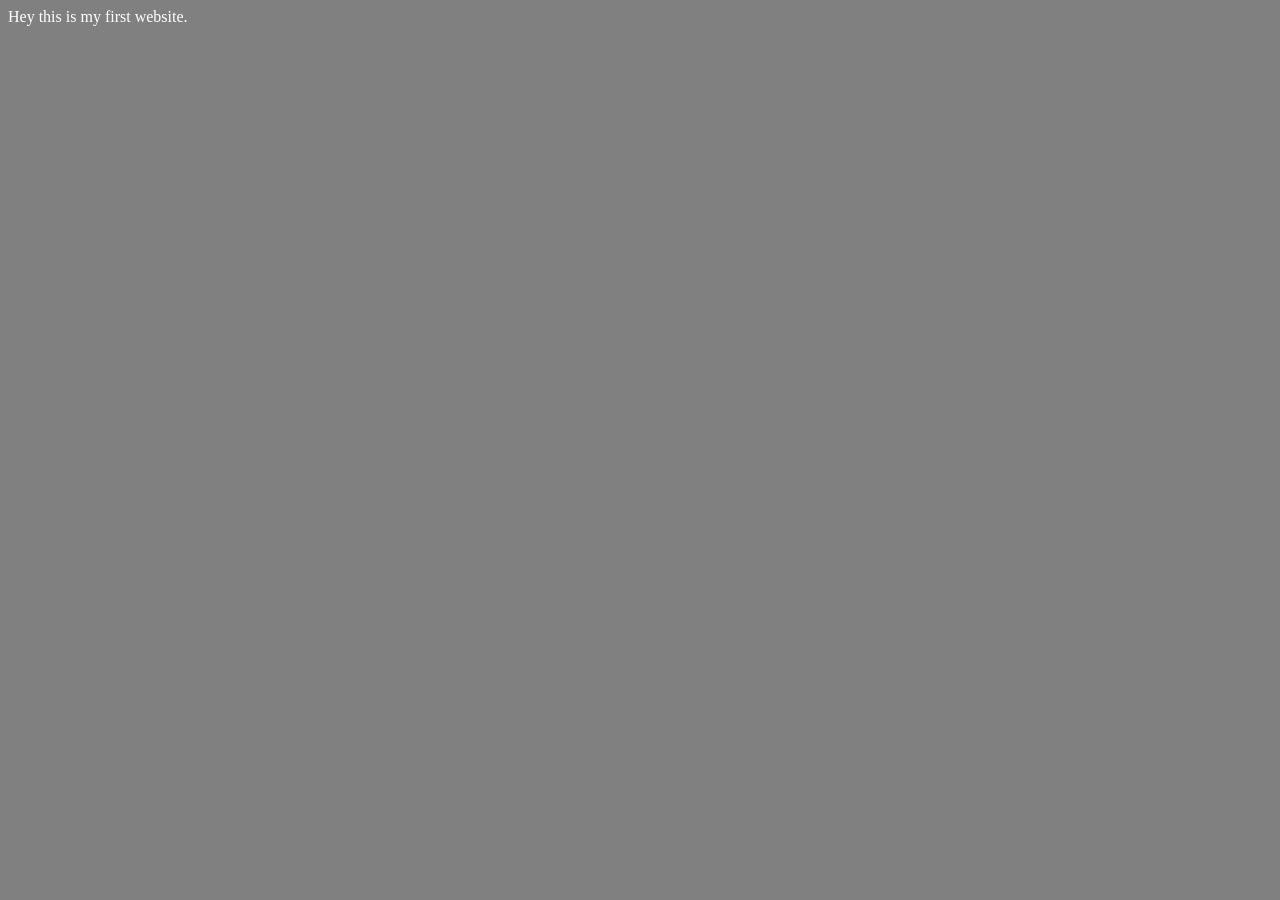
<file: index.html>
<!DOCTYPE html>
<html lang="en">
<head>
    <meta charset="UTF-8">
    <meta name="viewport" content="width=device-width, initial-scale=1.0">
    <title>First Website</title>
    <link rel="stylesheet" href="style.css">
</head>
<body>
    Hey this is my first website.
    <script src="script.js"></script>
</body>
</html>
</file>
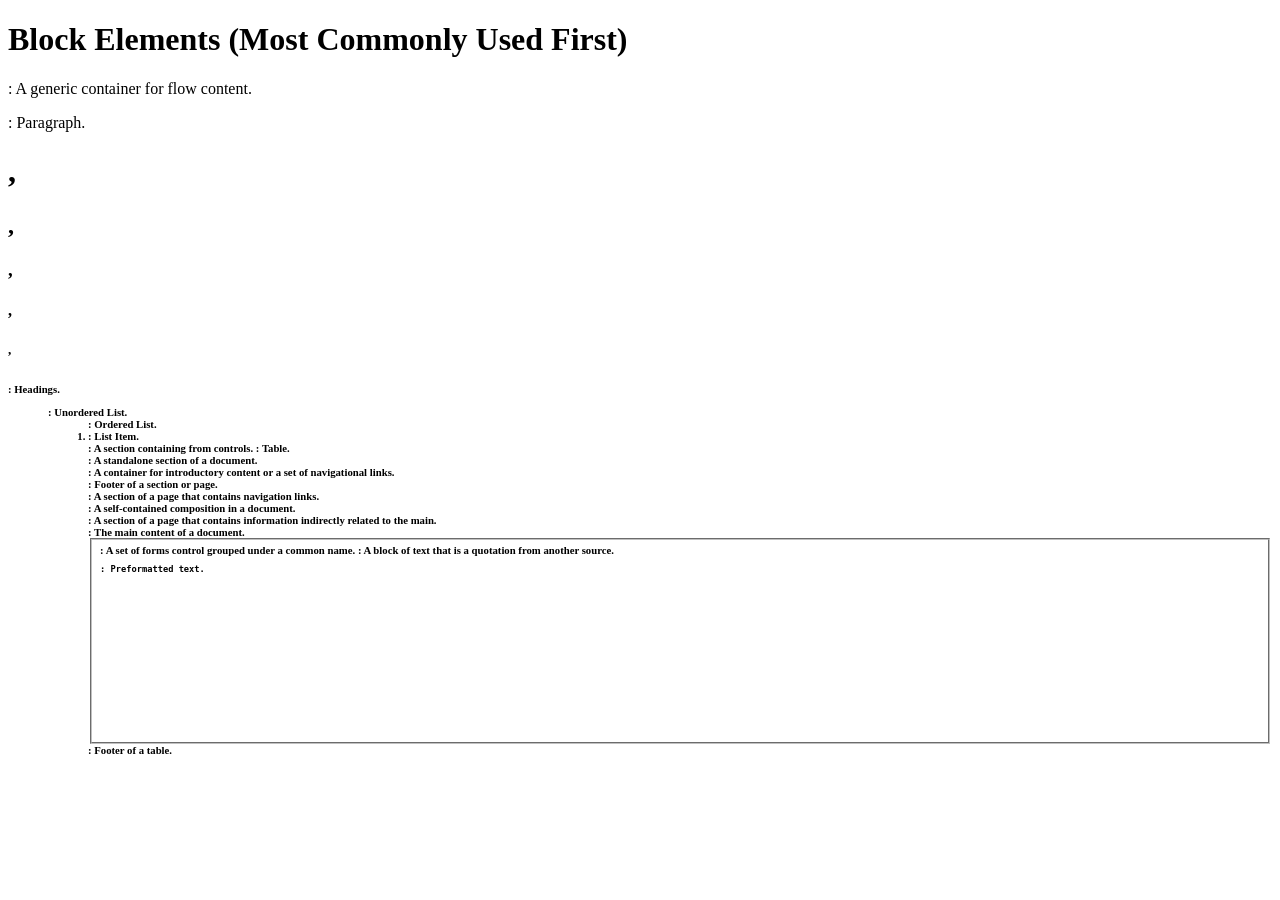
<file: blockelements.html>
<!DOCTYPE html>
<html lang="en">
<head>
    <meta charset="UTF-8">
    <meta name="viewport" content="width=device-width, initial-scale=1.0">
    <title>Block Elements</title>
</head>
<body>
    <h1>Block Elements (Most Commonly Used First)</h1>
    <div>: A generic container for flow content.
    <p>: Paragraph.
    <h1>, <h2>, <h3>, <h4>, <h5>, <h6>: Headings.
    <ul>: Unordered List.
    <ol>: Ordered List.
    <li>: List Item.
    <form>: A section containing from controls.
    <table>: Table.
    <section>: A standalone section of a document.
    <header>: A container for introductory content or a set of navigational links.
    <footer>: Footer of a section or page.
    <nav>: A section of a page that contains navigation links.
    <article>: A self-contained composition in a document.
    <aside>: A section of a page that contains information indirectly related to the main.
    <main>: The main content of a document.
    <fieldset>: A set of forms control grouped under a common name.
    <blackquote>: A block of text that is a quotation from another source.
    <pre>: Preformatted text.
    <canvas>: A container used to draw graphics via Javascript.
    <dl>: Description List.
    <dt>: Term in a description list.
    <dd>: Description in a description list.
    <figure>: Any content that is referenced from the main content.
    <figcaption>: A caption for a <figure> element.
    <address>: Contact information for the author or owner of the document.
    <hr>: A thematic break or a horizontal rule.
    <tfoot>: Footer of a table.
</body>
</html>
</file>
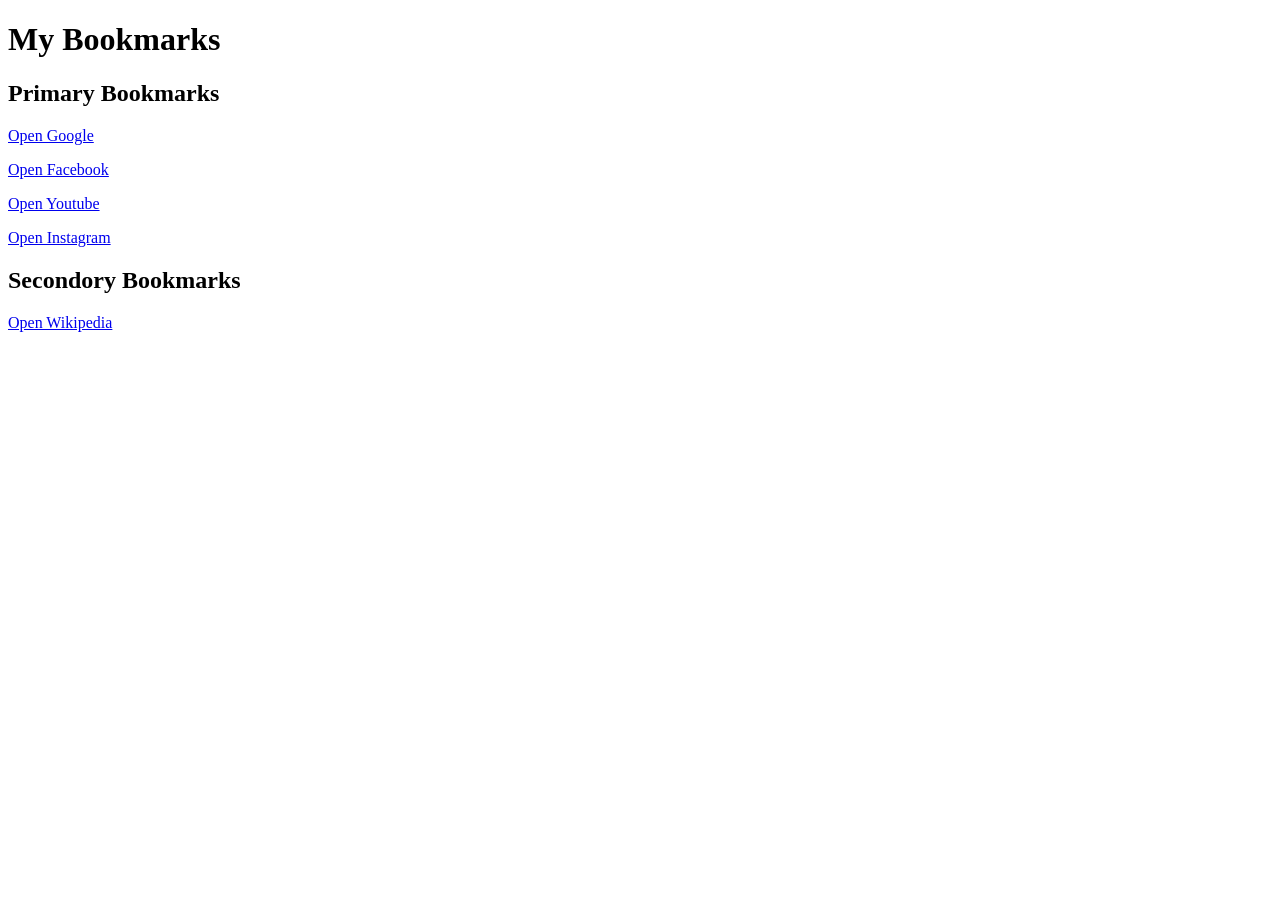
<file: bookmarkmanager.html>
<!DOCTYPE html>
<html lang="en">
<head>
    <meta charset="UTF-8">
    <meta name="viewport" content="width=device-width, initial-scale=1.0">
    <title>Bookmark Manager</title>
</head>
<body>
    <h1>My Bookmarks</h1>
    <h2>Primary Bookmarks</h2>
    <p><a target=_blank href="https://www.google.com">Open Google</a></p>
    <p><a target=_blank href="https://www.facebook.com">Open Facebook</a></p>
    <p><a target=_blank href="https://www.youtube.com">Open Youtube</a></p>
    <p><a target=_blank href="https://instagram.com">Open Instagram</a></p>
    <h2>Secondory Bookmarks</h2>
    <p><a target=_blank href="https://www.wikipedia.com">Open Wikipedia</a></p>
</body>
</html>
</file>
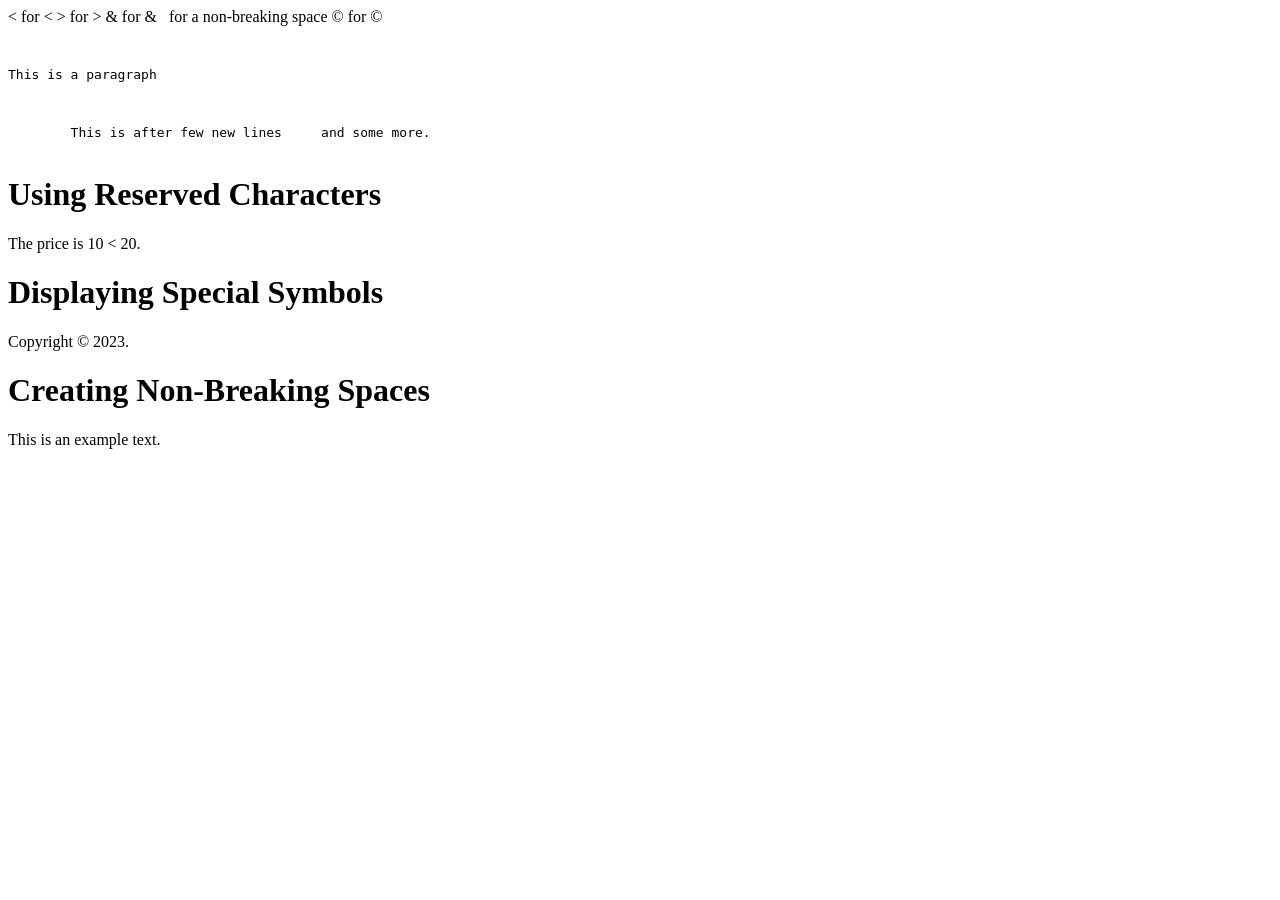
<file: entities.html>
<!DOCTYPE html>
<html lang="en">
<head>
    <meta charset="UTF-8">
    <meta name="viewport" content="width=device-width, initial-scale=1.0">
    <title>Entities</title>
</head>
<body>
    &lt;  for <
    &gt;  for >
    &amp; for &
    &nbsp; for a non-breaking space
    &copy; for ©
    <pre>
        <p>This is a paragraph</p>

        This is after few new lines     and some more.
    </pre>
    <h1>Using Reserved Characters</h1>
    <p>The price is 10 &lt; 20.</p>
    <h1>Displaying Special Symbols</h1>
    <p>Copyright &copy; 2023.</p>
    <h1>Creating Non-Breaking Spaces</h1>
    <p>This is an example&nbsp;text.</p>
</body>
</html>
</file>
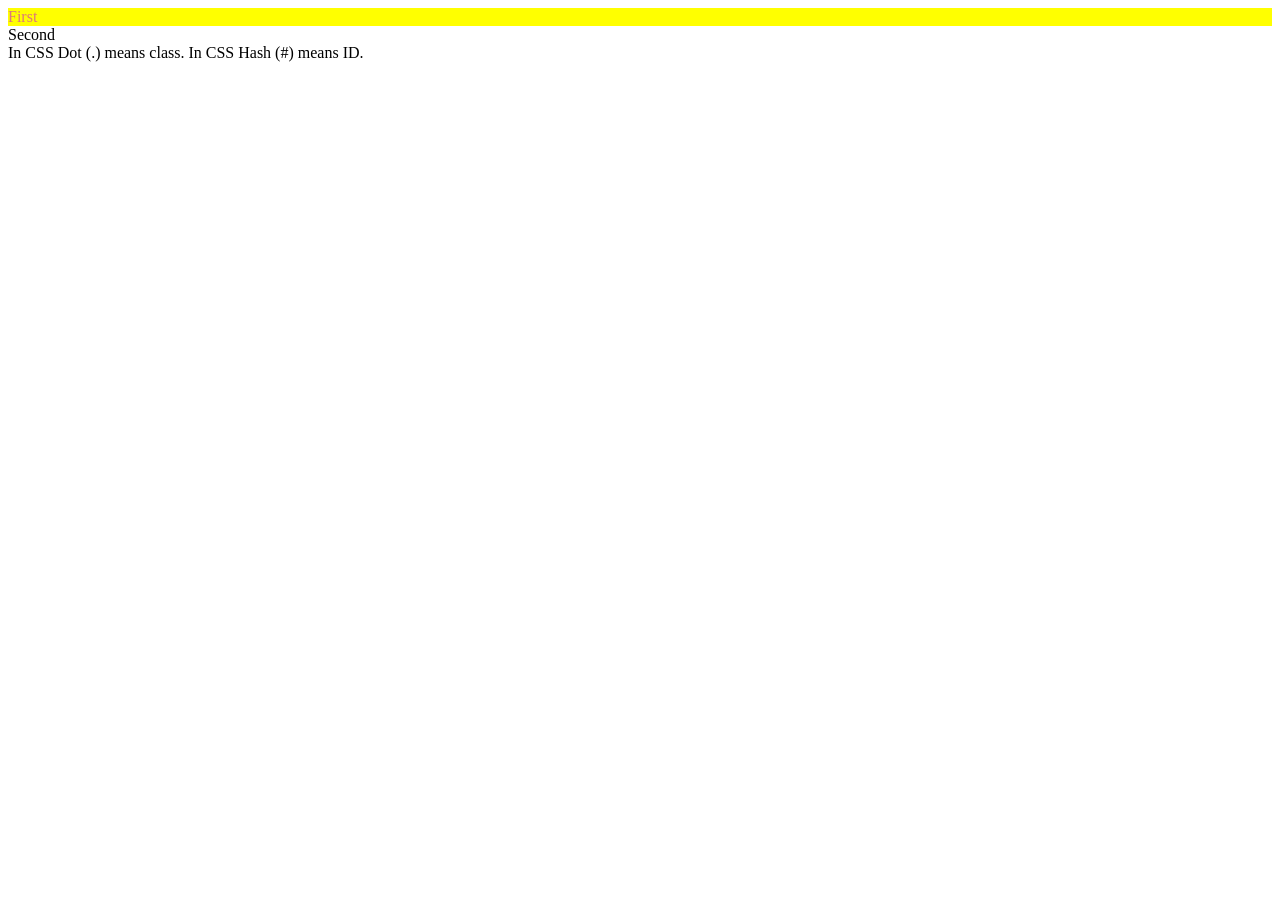
<file: idandclasses.html>
<!DOCTYPE html>
<html lang="en">
<head>
    <meta charset="UTF-8">
    <meta name="viewport" content="width=device-width, initial-scale=1.0">
    <title>ID and Classses</title>
    <link rel="stylesheet" href="style3.css">
</head>
<body>
    <div id="firstdiv" class="red bg-yellow">First</div>
    <div id="seconddiv">Second</div>
    <span class="red"></span>
    In CSS Dot (.) means class.
    In CSS Hash (#) means ID.
</body>
</html>
</file>
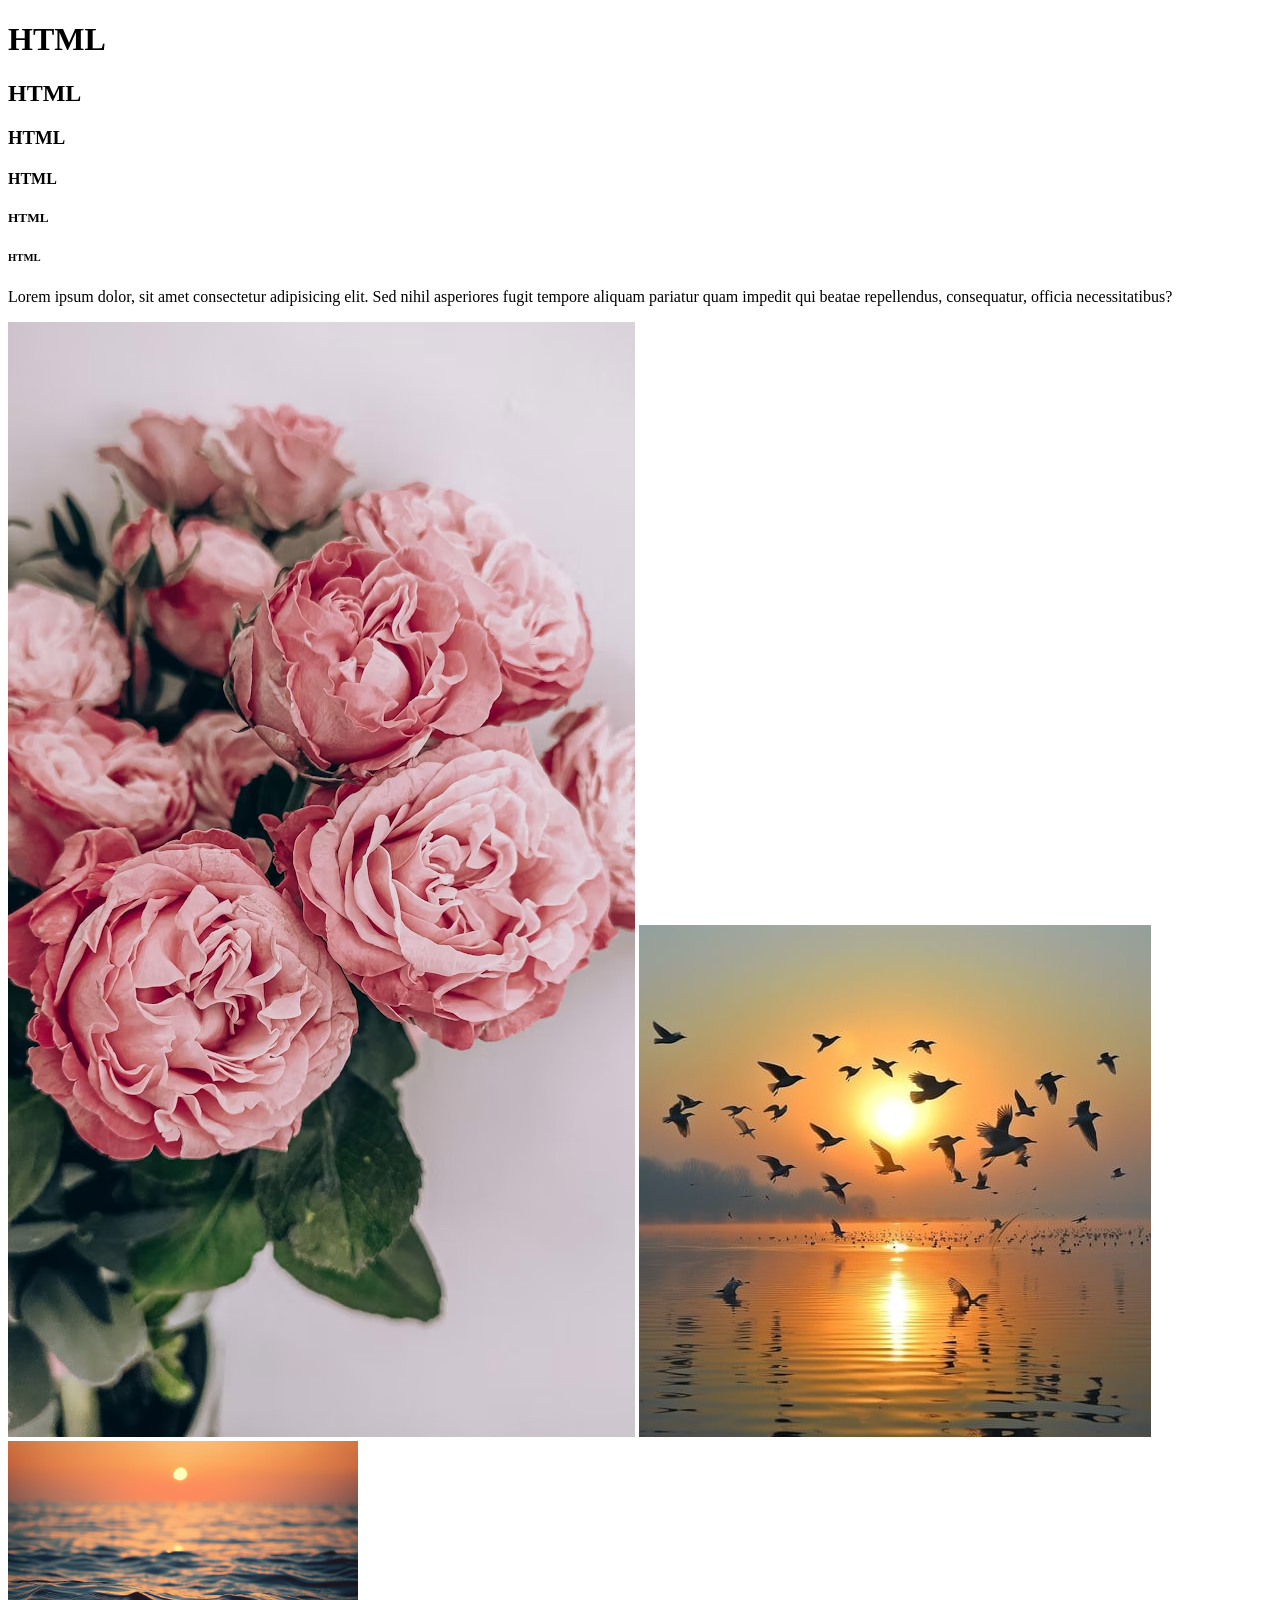
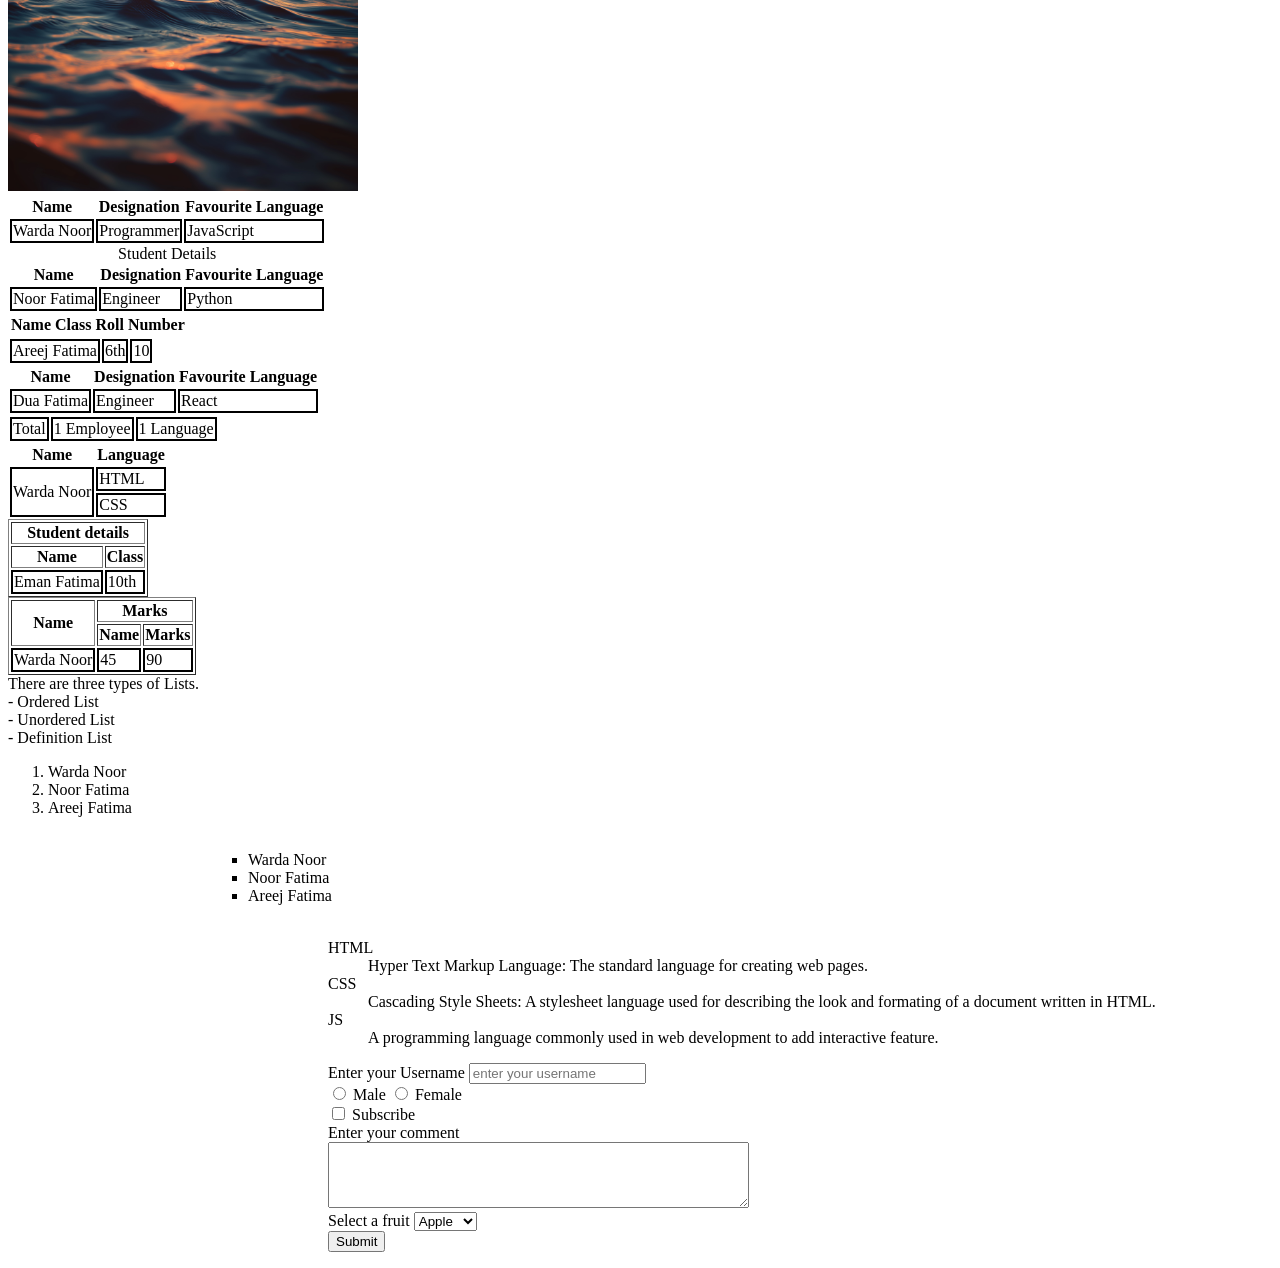
<file: index1.html>
<!DOCTYPE html>
<html lang="en">
<head>
    <meta charset="UTF-8">
    <meta name="viewport" content="width=device-width, initial-scale=1.0">
    <title>HTML Tags</title>
    <link rel="stylesheet" href="style1.css">
</head>
<body>
    <!-- Headings -->
    <h1>HTML</h1>
    <h2>HTML</h2>
    <h3>HTML</h3>
    <h4>HTML</h4>
    <h5>HTML</h5>
    <h6>HTML</h6>
    <!-- Paragraph -->
    <p>Lorem ipsum dolor, sit amet consectetur adipisicing elit. Sed nihil asperiores fugit tempore aliquam pariatur quam impedit qui beatae repellendus, consequatur, officia necessitatibus?</p>
    <!-- Images -->
    <img src="photo-1582794543139-8ac9cb0f7b11.avif" alt="Flower Image">
    <img src="sunrise-bird-flight-stockcake.jpg" alt="Bird Image">
    <img width="350" src="detailed-shot-of-ripples-at-sunset-picjumbo-com.jpeg" alt="Nature Image">
    <br>
    <!-- Tables -->
     <table>
        <tr>
            <th>Name</th>
            <th>Designation</th>
            <th>Favourite Language</th>
        </tr>
        <tr>
            <td>Warda Noor</td>
            <td>Programmer</td>
            <td>JavaScript</td>
        </tr>
     </table>
     <!-- Table Caption -->
      <table>
        <caption>Student Details</caption>
        <tr>
            <th>Name</th>
            <th>Designation</th>
            <th>Favourite Language</th>
        </tr>
        <tr>
            <td>Noor Fatima</td>
            <td>Engineer</td>
            <td>Python</td>
        </tr>
     </table>
     <!-- Table Header -->
      <table>
        <thead>
            <tr>
                <th>Name</th>
                <th>Class</th>
                <th>Roll Number</th>
            </tr>
        </thead>
      </table>
      <!-- Table body -->
       <table>
        <tbody>
            <tr>
                <td>Areej Fatima</td>
                <td>6th</td>
                <td>10</td>
            </tr>
        </tbody>
       </table>
       <!-- Final Table Data -->
        <table>
            <thead>
                <tr>
                    <th>Name</th>
                    <th>Designation</th>
                    <th>Favourite Language</th>
                </tr>
            </thead>
            <tbody>
                <tr>
                    <td>Dua Fatima</td>
                    <td>Engineer</td>
                    <td>React</td>
                </tr>
            </tbody>
        </table>
        <!-- Table Footer -->
         <table>
            <tfoot>
                <tr>
                    <td>Total </td>
                    <td>1 Employee</td>
                    <td>1 Language</td>
                </tr>
            </tfoot>
         </table>
         <!-- Table rowspan -->
          <table>
            <tr>
                <th>Name</th>
                <th>Language</th>
            </tr>
            <tr>
                <td rowspan="2">Warda Noor</td>
                <td>HTML</td>
            </tr>
            <tr>
                <td>CSS</td>
            </tr>
          </table>
          <!-- Table Colspan -->
           <table border="1">
            <tr>
                <th colspan="2">Student details</th>
            </tr>
            <tr>
                <th>Name</th>
                <th>Class</th>
            </tr>
            <tr>
                <td>Eman Fatima</td>
                <td>10th</td>
            </tr>
           </table>
           <!-- Rowspan + Colspan -->
            <table border="1">
                <tr>
                    <th rowspan="2">Name</th>
                    <th colspan="2">Marks</th>
                </tr>
                <tr>
                    <th>Name</th>
                    <th>Marks</th>
                </tr>
                <tr>
                    <td>Warda Noor</td>
                    <td>45</td>
                    <td>90</td>
                </tr>
            </table>
    <!-- Lists -->
     There are three types of Lists.
    <br>
    - Ordered List
    <br>
    - Unordered List
    <br>
    - Definition List
    <br>
    <!-- Ordered List -->
     <ol> 
        <li>Warda Noor</li>
        <li>Noor Fatima</li>
        <li>Areej Fatima</li>
     </ol>
     <!-- Ordered List Types -->
      <ol>
        <ol type="I">
        <ol type="i">
        <ol type="1">
        <ol type="a">
        <ol type="A">
      </ol>
     <br>
     <!-- Unordered List -->
      <ul>
        <li>Warda Noor</li>
        <li>Noor Fatima</li>
        <li>Areej Fatima</li>
      </ul>
      <br>
      <!-- Unordered List Types -->
       <ul>
       <ul type="disc">
       <ul type="square">
       <ul type="circle">
       </ul>
      <!-- Definition List -->
       <dl>
        <dt>HTML</dt>
        <dd>Hyper Text Markup Language: The standard language for creating web pages.</dd>
        <dt>CSS</dt>
        <dd>Cascading Style Sheets: A stylesheet language used for describing the look and formating of a document written in HTML.</dd>
        <dt>JS</dt>
        <dd>A programming language commonly used in web development to add interactive feature.</dd>
       </dl>
       <!-- Forms -->
        <form action="submit.php" method="post">
            <!-- Text Input Field -->
            <div>
                <label for="username">Enter your Username</label>
                <input type="text" id="username" name="username" placeholder="enter your username">
            </div>
            <!-- Gender Selection (Radio Buttons) -->
            <div>
                <input type="radio" id="male" name="gender" value="male"> 
                <label for="male">Male</label> 
                <input type="radio" id="female" name="gender" value="female"> <label for="female">Female</label>
            </div>
            <!-- Subscribe Option (Checkbox) -->
            <div>
                <input type="checkbox" id="subscribe" name="subscribe" value="yes">
                <label for="subscribe">Subscribe</label>
            </div>
            <!-- Comment Box (Textarea) -->
            <div>
                <label for="comment">Enter your comment</label>
                <br>
                <textarea id="comment" name="comment" rows="4" cols="50"></textarea>
            </div>
            <!-- Fruit Selection (Dropdown) -->
            <div>
                <label for="fruits">Select a fruit</label>
                <select id="fruits" name="fruits">
                <option value="apple">Apple</option>
                <option value="mango">Mango</option>
                <option value="cherry">Cherry</option>
                </select>
            </div>
            <!-- Submit Button -->
            <div>
                <input type="submit" value="Submit">
            </div>
        </form>
    </body>
</html>
</file>
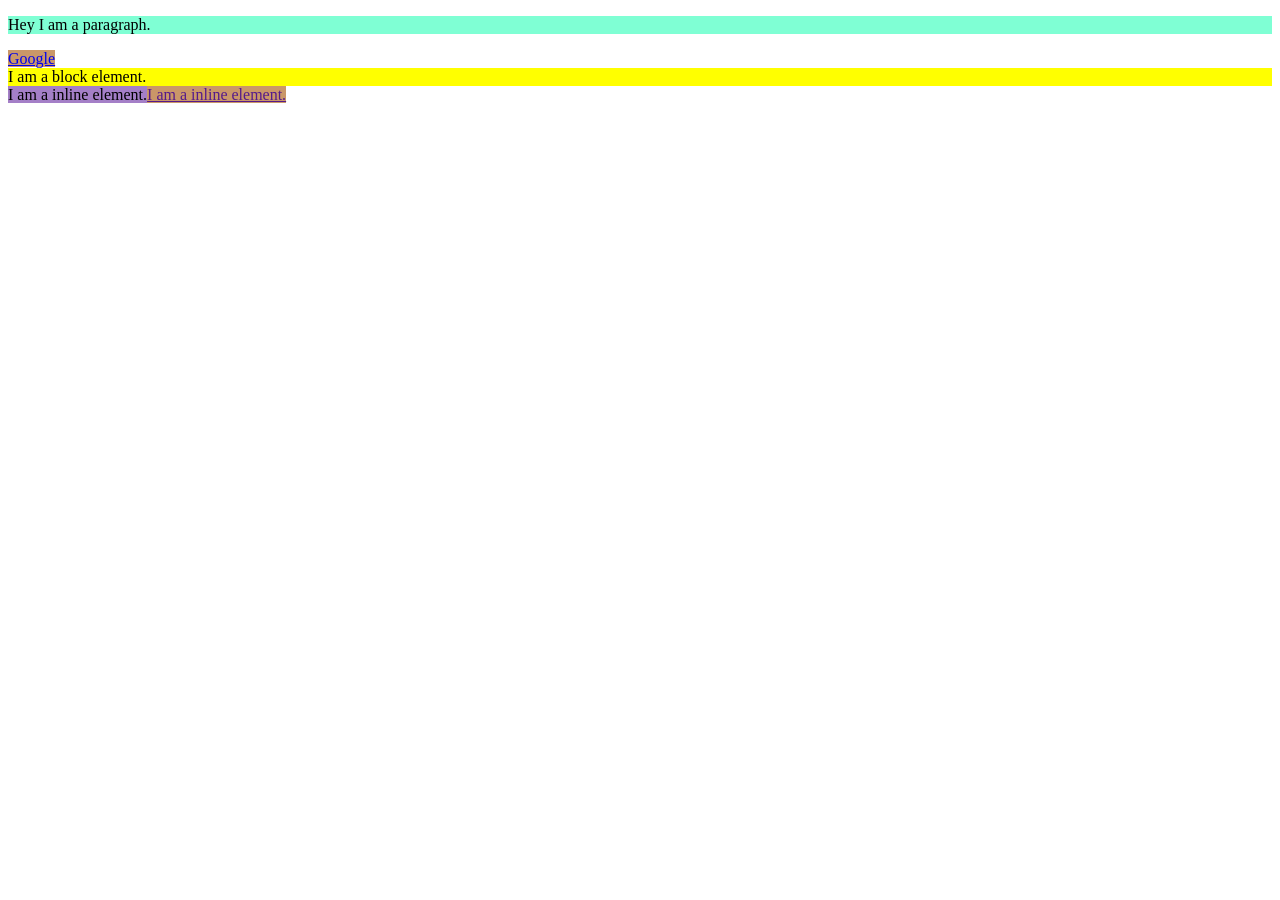
<file: inlineandblockelements.html>
<!DOCTYPE html>
<html lang="en">
<head>
    <meta charset="UTF-8">
    <meta name="viewport" content="width=device-width, initial-scale=1.0">
    <title>Inline and Block Elements</title>
    <link rel="stylesheet" href="style2.css">
</head>
<body>
    <p>Hey I am a paragraph.</p>
    <a href="https://www.google.com">Google</a>
    <div>I am a block element.</div>
    <span>I am a inline element.</span><a href="">I am a inline element.</a>
</body>
</html>
</file>
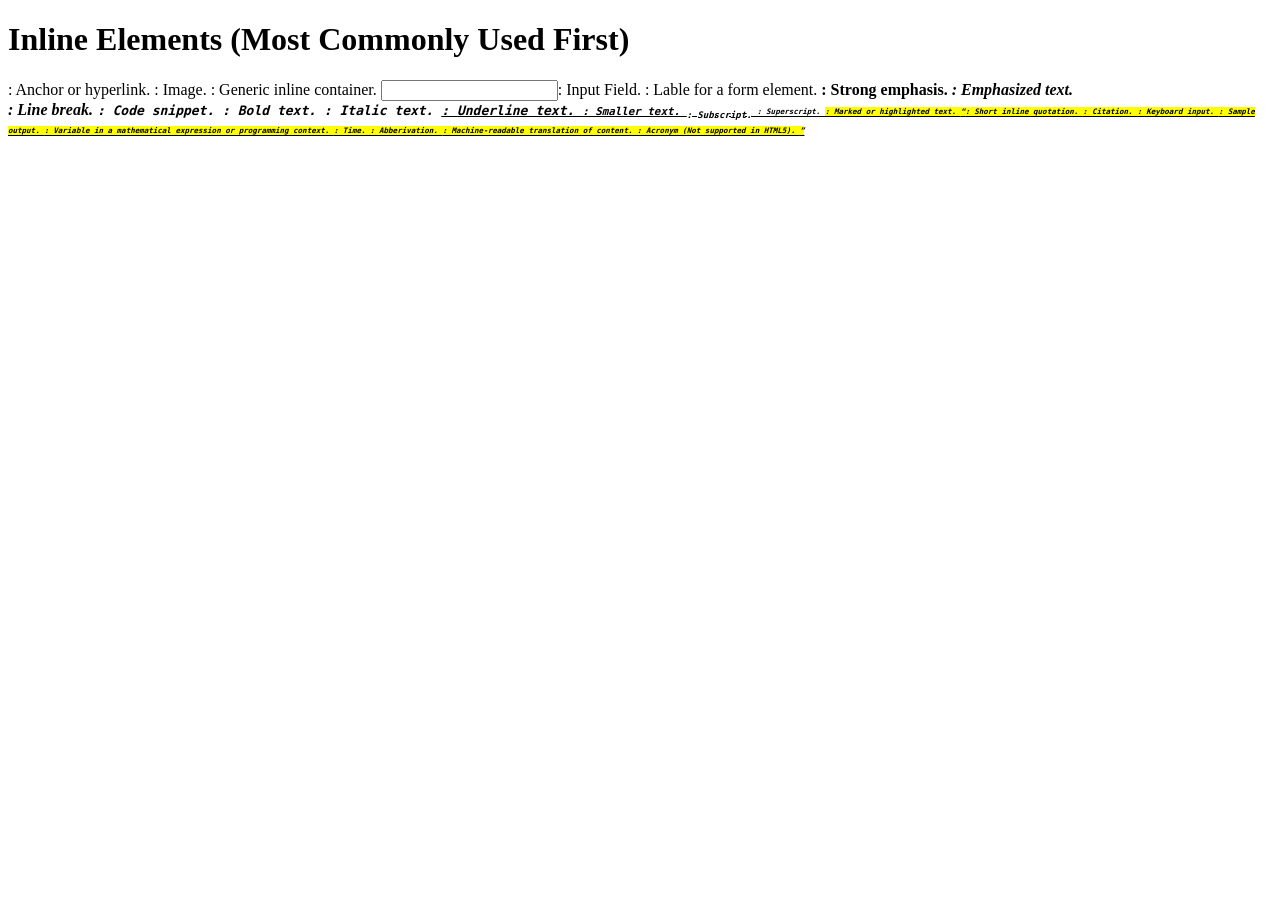
<file: inlineelements.html>
<!DOCTYPE html>
<html lang="en">
<head>
    <meta charset="UTF-8">
    <meta name="viewport" content="width=device-width, initial-scale=1.0">
    <title>Inline Elements</title>
</head>
<body>
    <h1>Inline Elements (Most Commonly Used First)</h1>
    <a>: Anchor or hyperlink.
    <img>: Image.
    <span>: Generic inline container.
    <input>: Input Field.
    <label>: Lable for a form element.
    <strong>: Strong emphasis.
    <em>: Emphasized text.
    <br>: Line break.
    <code>: Code snippet.
    <b>: Bold text.
    <i>: Italic text.
    <u>: Underline text.
    <small>: Smaller text.
    <sub>: Subscript.
    <sup>: Superscript.
    <mark>: Marked or highlighted text.
    <q>: Short inline quotation.
    <cite>: Citation.
    <kbd>: Keyboard input.
    <samp>: Sample output.
    <var>: Variable in a mathematical expression or programming context.
    <time>: Time.
    <abbr>: Abberivation.
    <data>: Machine-readable translation of content.
    <acronym>: Acronym (Not supported in HTML5).
</body>
</html>
</file>
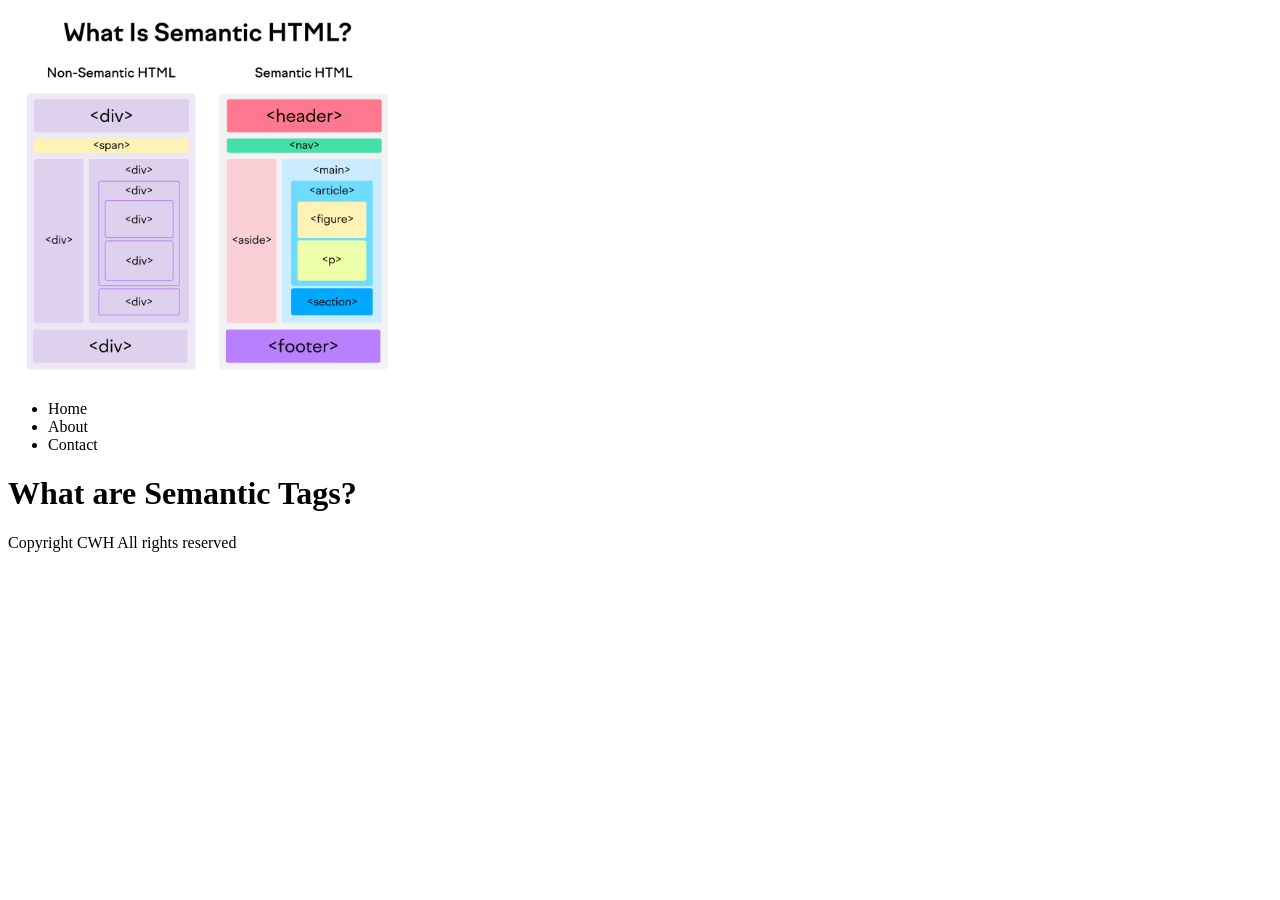
<file: semantictags.html>
<!DOCTYPE html>
<html lang="en">
<head>
    <meta charset="UTF-8">
    <meta name="viewport" content="width=device-width, initial-scale=1.0">
    <title>Semantic Tags</title>
</head>
<body>
    <img src="semantic-tags.png" width="400" alt="Semantic Tags">
    <header>
        <nav>
            <ul>
                <li>Home</li>
                <li>About</li>
                <li>Contact</li>
            </ul>
        </nav>
    </header>
    <main><h1>What are Semantic Tags?</h1></main>
    <footer>
        Copyright
        CWH
        All rights reserved
    </footer>
</body>
</html>
</file>
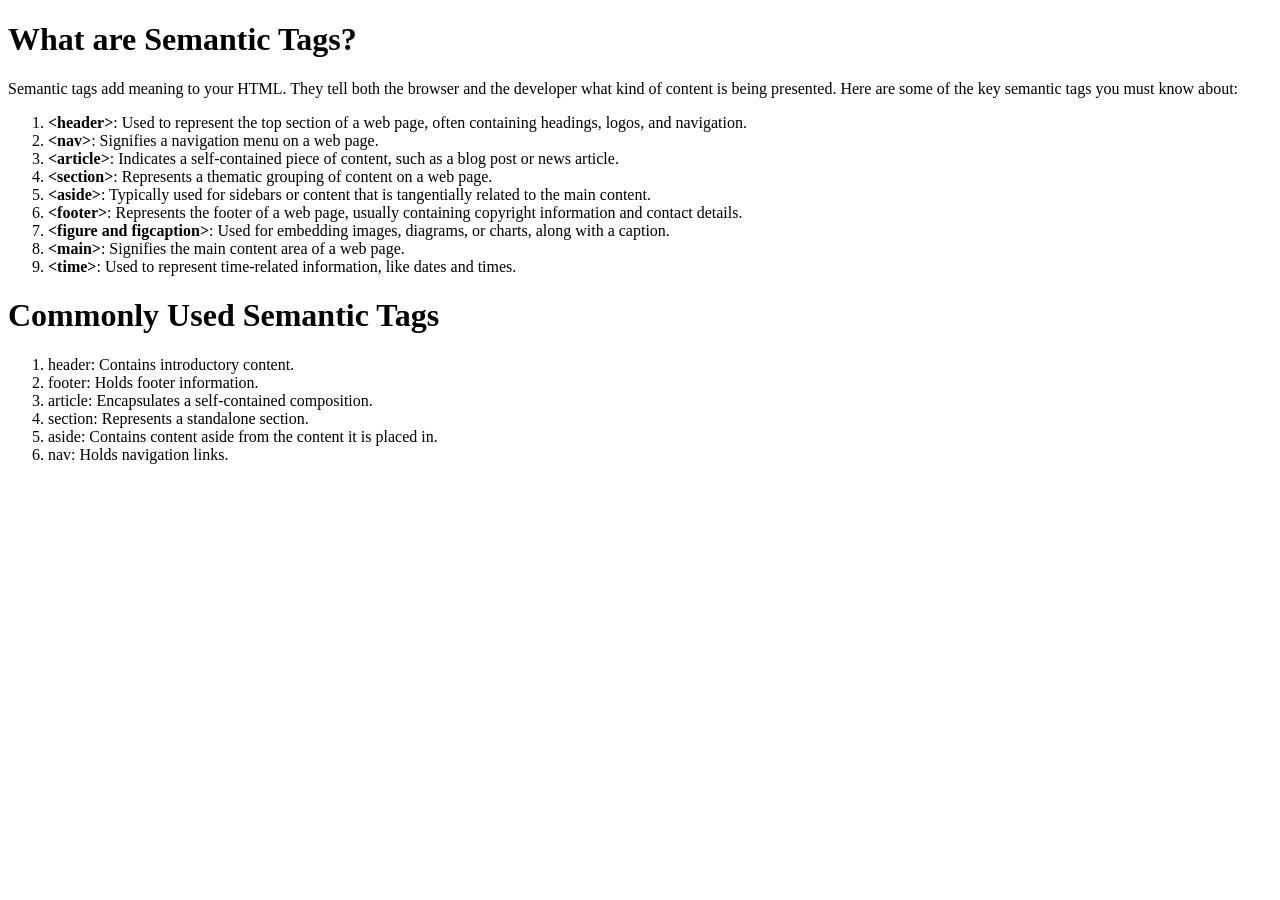
<file: semantictags1.html>
<!DOCTYPE html>
<html lang="en">
<head>
    <meta charset="UTF-8">
    <meta name="viewport" content="width=device-width, initial-scale=1.0">
    <title>Semantic Tags</title>
</head>
<body>
    <h1>What are Semantic Tags?</h1>
    Semantic tags add meaning to your HTML. They tell both the browser and the developer what kind of content is being presented.
    Here are some of the key semantic tags you must know about:
    <ol>
        <li><strong>&lt;header&gt;</strong>: Used to represent the top section of a web page, often containing headings, logos, and navigation.</li>
        <li><strong>&lt;nav&gt;</strong>:  Signifies a navigation menu on a web page.</li>
        <li><strong>&lt;article&gt;</strong>: Indicates a self-contained piece of content, such as a blog post or news article.</li>
        <li><strong>&lt;section&gt;</strong>: Represents a thematic grouping of content on a web page.</li>
        <li><strong>&lt;aside&gt;</strong>: Typically used for sidebars or content that is tangentially related to the main content.</li>
        <li><strong>&lt;footer&gt;</strong>: Represents the footer of a web page, usually containing copyright information and contact details.</li>
        <li><strong>&lt;figure and figcaption&gt;</strong>: Used for embedding images, diagrams, or charts, along with a caption.</li>
        <li><strong>&lt;main&gt;</strong>: Signifies the main content area of a web page.</li>
        <li><strong>&lt;time&gt;</strong>: Used to represent time-related information, like dates and times.</li>
    </ol>
    <h1>Commonly Used Semantic Tags</h1>
    <ol>
        <li>header: Contains introductory content.</li>
        <li>footer: Holds footer information.</li>
        <li>article: Encapsulates a self-contained composition.</li>
        <li>section: Represents a standalone section.</li>
        <li>aside: Contains content aside from the content it is placed in.</li>
        <li>nav: Holds navigation links.</li>
    </ol>
</body>
</html>
</file>
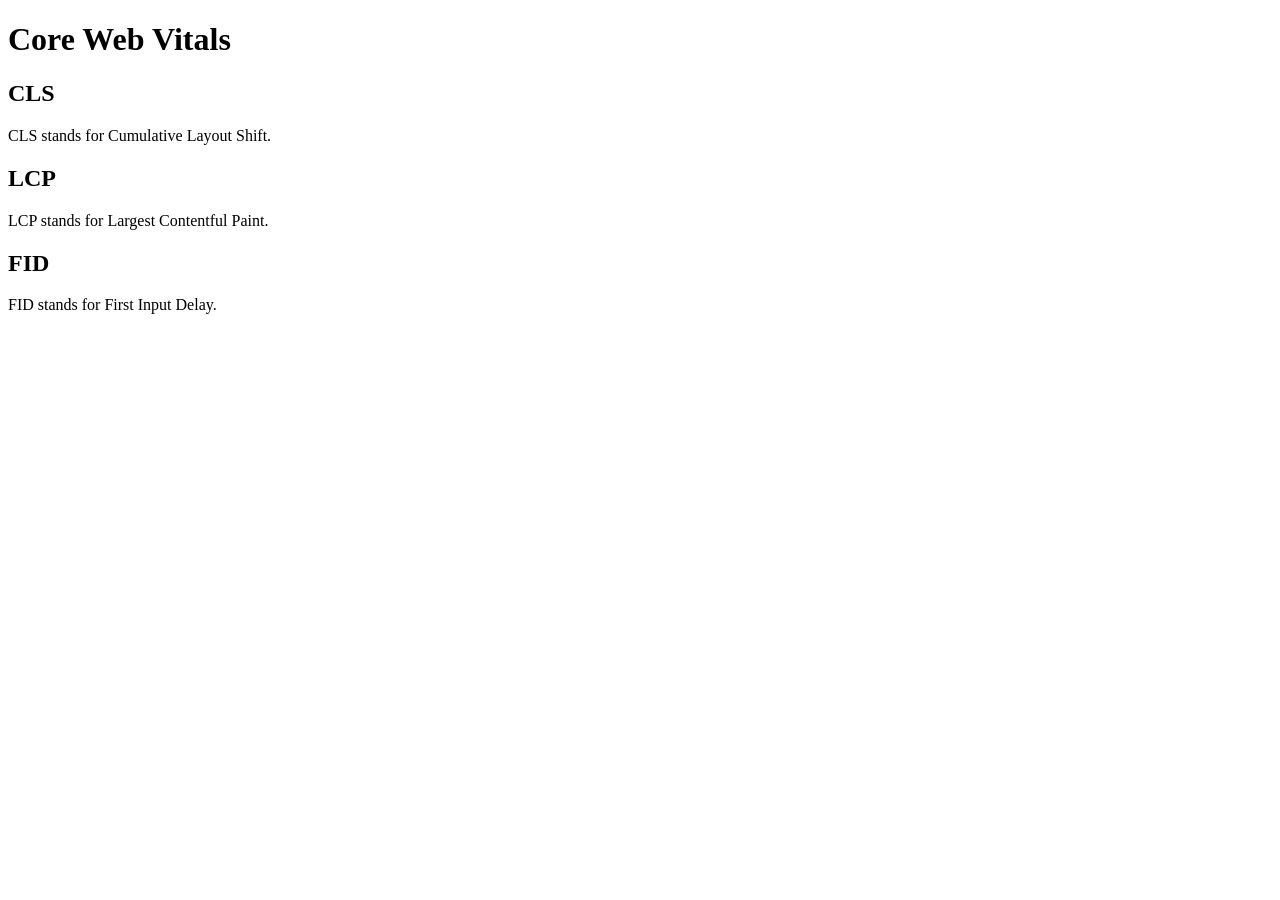
<file: webvitals.html>
<!DOCTYPE html>
<html lang="en">
<head>
    <meta charset="UTF-8">
    <meta name="viewport" content="width=device-width, initial-scale=1.0">
    <meta name="description" content="This is a page which contains description about Core Web Vitals">
    <title>Core Web Vitals</title>
</head>
<body>
    <h1>Core Web Vitals</h1>
    <h2>CLS</h2>
    CLS stands for Cumulative Layout Shift.
    <h2>LCP</h2>
    LCP stands for Largest Contentful Paint.
    <h2>FID</h2>
    FID stands for First Input Delay.
</body>
</html>
</file>
<file: style.css>
body{
    background-color: gray;
    color: white;
}
</file>
<file: style3.css>
.red{
    color: rgb(221, 121, 121);
}

.bg-yellow{
           background-color: yellow;
}

#firstdiv{
    /* background-color: rgb(99, 181, 154); */
}
</file>
<file: style1.css>
td{
    border: 2px solid black;
}
</file>
<file: style2.css>
p{
    background-color: aquamarine;
}
a{
    background-color: rgb(202, 151, 104);
}
div{
    background-color: yellow;
}
span{
    background-color: rgb(164, 127, 199);
}
</file>
